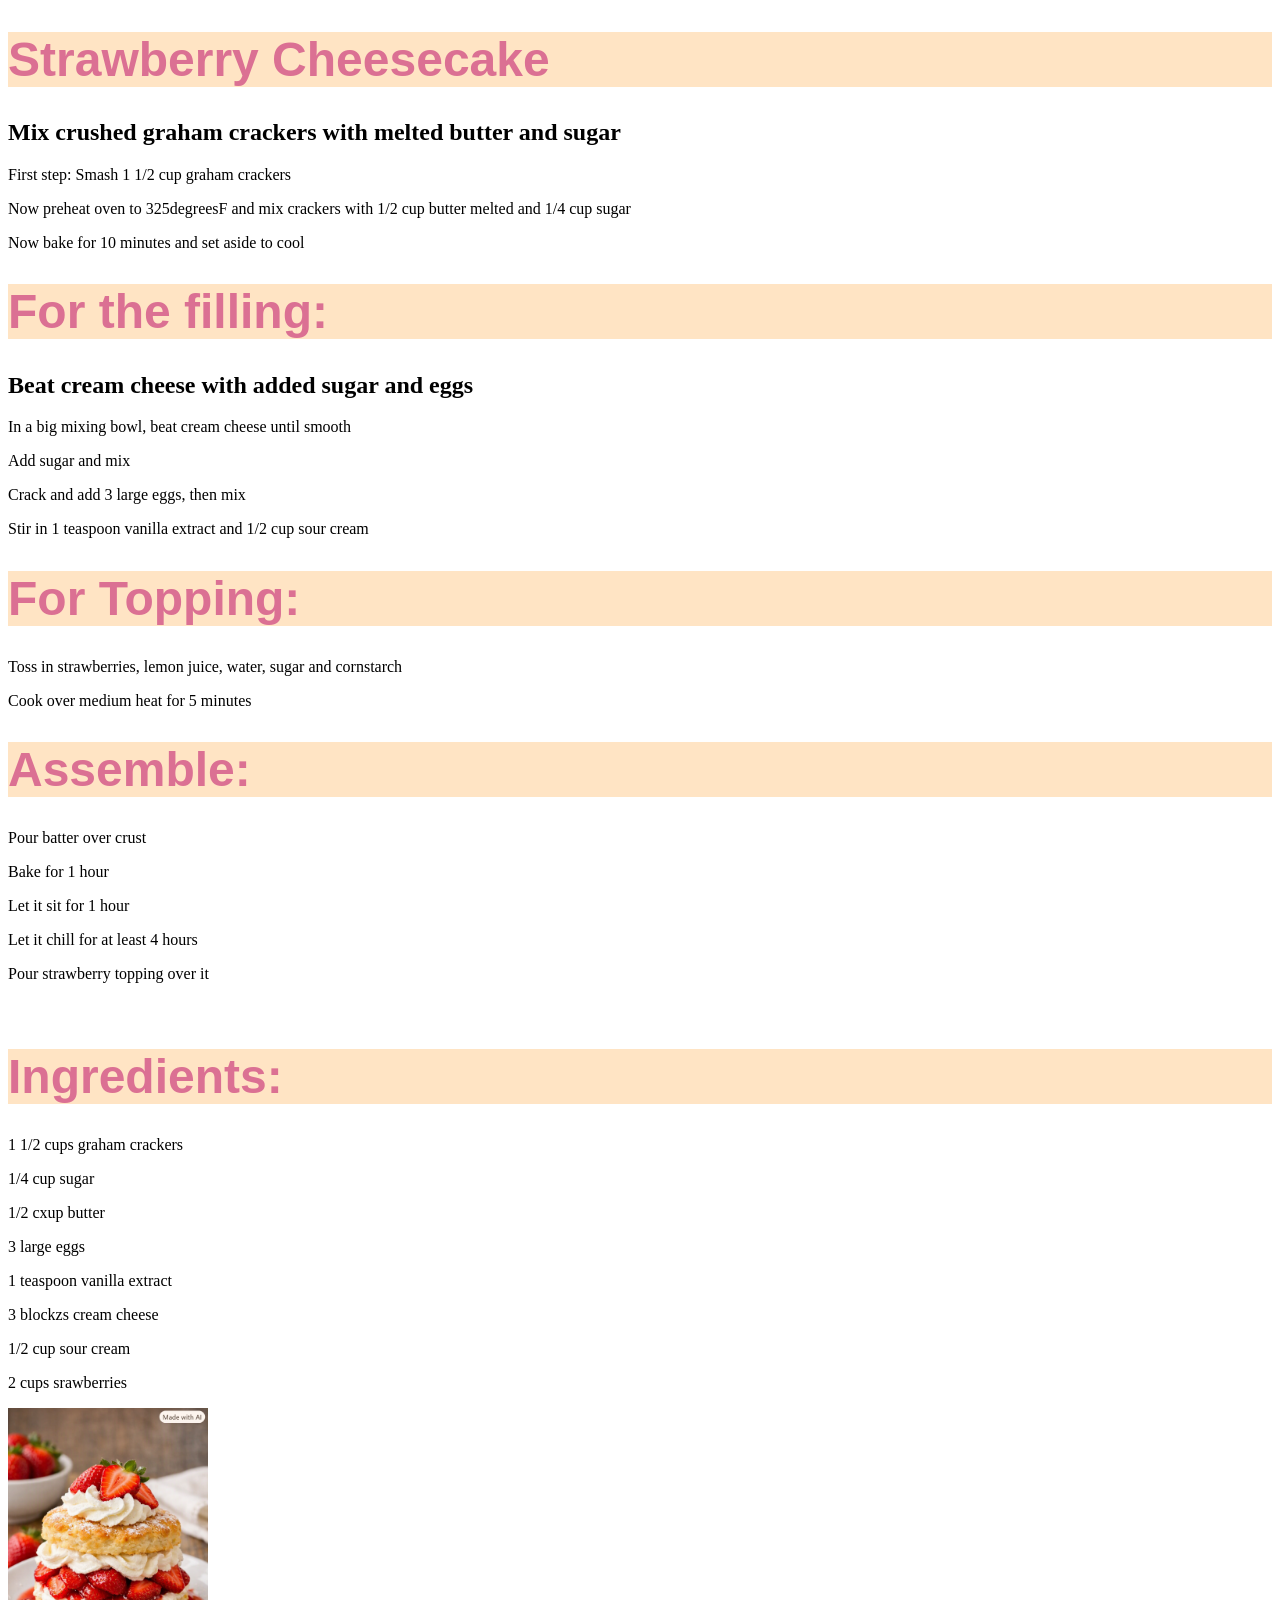
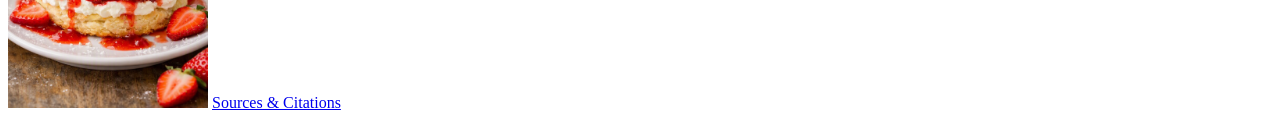
<file: index.html>
<!DOCTYPE html>
<html lang="en">
  <head>
    <meta charset="utf-8">
    <meta name="viewport" content="width=device-width, initial-scale=1">
    <meta name="description" content="My recipe.">
    <title>My Recipe</title>
    <link rel="stylesheet" type="text/css" href="styles.css">
  </head>
  <body>
    <!-- Your recipe goes here! -->
    <main>
      <h1>Strawberry Cheesecake</h1>
      <h2>Mix crushed graham crackers with melted butter and sugar</h2> 
      <p> First step: Smash 1 1/2 cup graham crackers</p>
      <p> Now preheat oven to 325degreesF and mix crackers with 1/2 cup butter melted and 1/4 cup sugar</p>  
      <p> Now bake for 10 minutes and set aside to cool</p>
    <footer> 
      <h1> For the filling:</h1>     
      <h2> Beat cream cheese with added sugar and eggs</h2>
      <p> In a big mixing bowl, beat cream cheese until smooth</p>
      <p> Add sugar and mix</p>
      <p> Crack and add 3 large eggs, then mix</p>
      <p> Stir in 1 teaspoon vanilla extract and 1/2 cup sour cream</p>

    </footer>
      <h1> For Topping: </h1>
      <p> Toss in strawberries, lemon juice, water, sugar and cornstarch</p>
      <p> Cook over medium heat for 5 minutes</p>

      <footer>
        <h1> Assemble: </h1>
        <p> Pour batter over crust </p>
        <p> Bake for 1 hour</p>
        <p> Let it sit for 1 hour</p>
        <p> Let it chill for at least 4 hours</p>
        <p> Pour strawberry topping over it</p>
        <img>
        
      </footer>
        <h1> Ingredients: </h1>
        <p> 1 1/2 cups graham crackers</p>
        <p> 1/4 cup sugar</p>
        <p> 1/2 cxup butter</p>
        <p> 3 large eggs</p>
        <p> 1 teaspoon vanilla extract</p>
        <p> 3 blockzs cream cheese</p>
        <p> 1/2 cup sour cream</p>
        <p> 2 cups srawberries</p>

        <img src="./images/Copilot_20261007_120727.png">
        <a href="citations.html">Sources &amp; Citations</a>
      </small>
    </footer>
  </body>
</html>
</file>
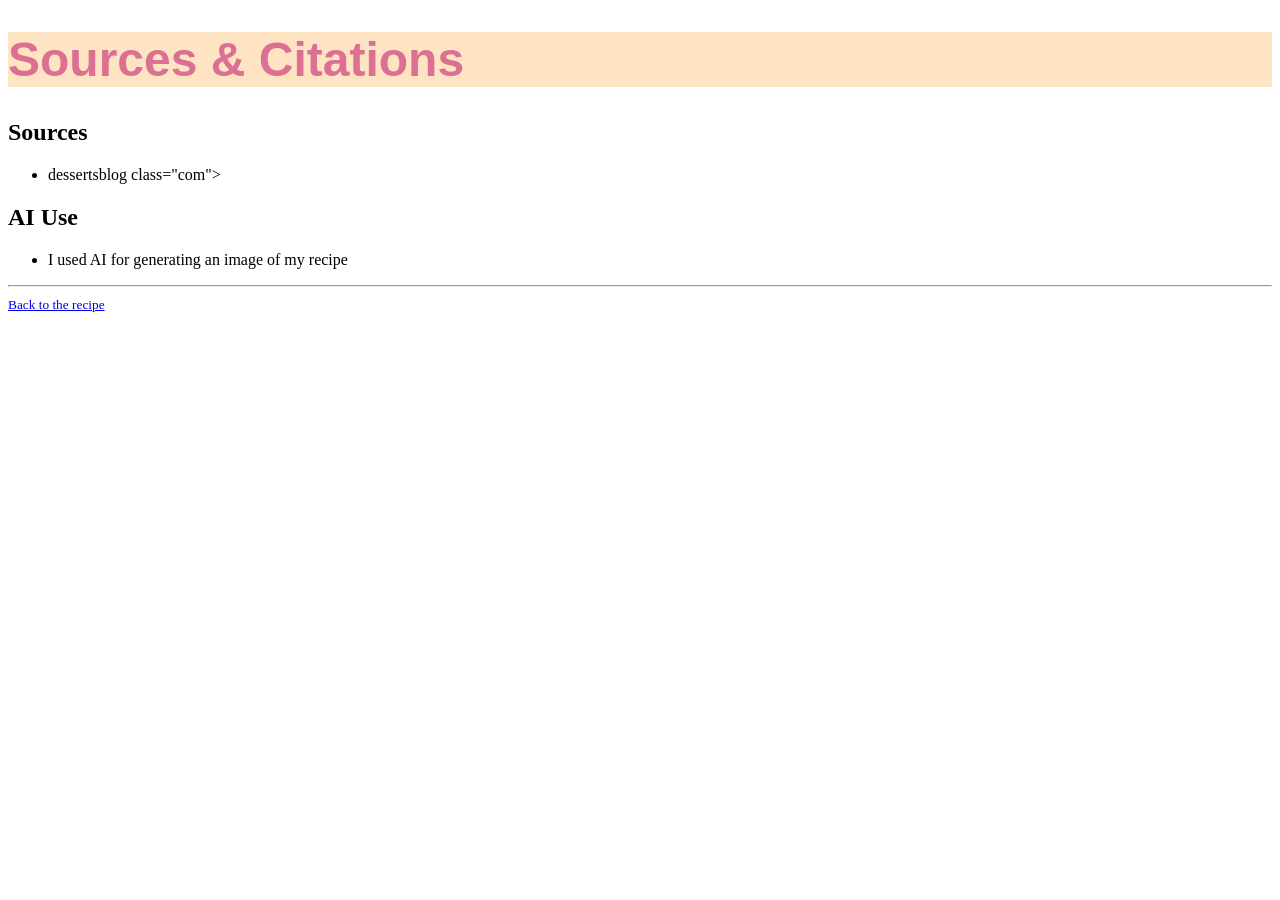
<file: citations.html>
<!DOCTYPE html>
<html lang="en">
  <head>
    <meta charset="utf-8">
    <meta name="viewport" content="width=device-width, initial-scale=1">
    <title>Sources &amp; Citations</title>
    <!-- This page uses the same stylesheet as your recipe,
     so it will match your design automatically. -->
    <link rel="stylesheet" type="text/css" href="styles.css">
  </head>
  <body>
    <h1>Sources &amp; Citations</h1>

    <h2>Sources</h2>
    <ul> 
      <li> dessertsblog class="com"></dessertsblog></li>
     
    </ul>

    <h2>AI Use</h2>
    <ul>
      <li>I used AI for generating an image of my recipe</li>
      <!-- If you used AI, replace the line above and describe
       what you used it for, e.g.
       "Brainstormed ingredient ideas with ChatGPT." -->
    </ul>

    <footer>
      <hr>
      <small>
        <a href="index.html">Back to the recipe</a>
      </small>
    </footer>
  </body>
</html>
</file>
<file: styles.css>
/* Your styles go here! */
h1 {
  background-color: bisque;
  /* Demo style -- remove me and write your own */
  font-size: 48px;
  color: palevioletred;
font-family: 'Gill Sans', 'Gill Sans MT', Calibri, 'Trebuchet MS', sans-serif
}
main {
  max-width: 65;
margin-inline: auto 
} 
img {
  width: 200px;
}
</file>
